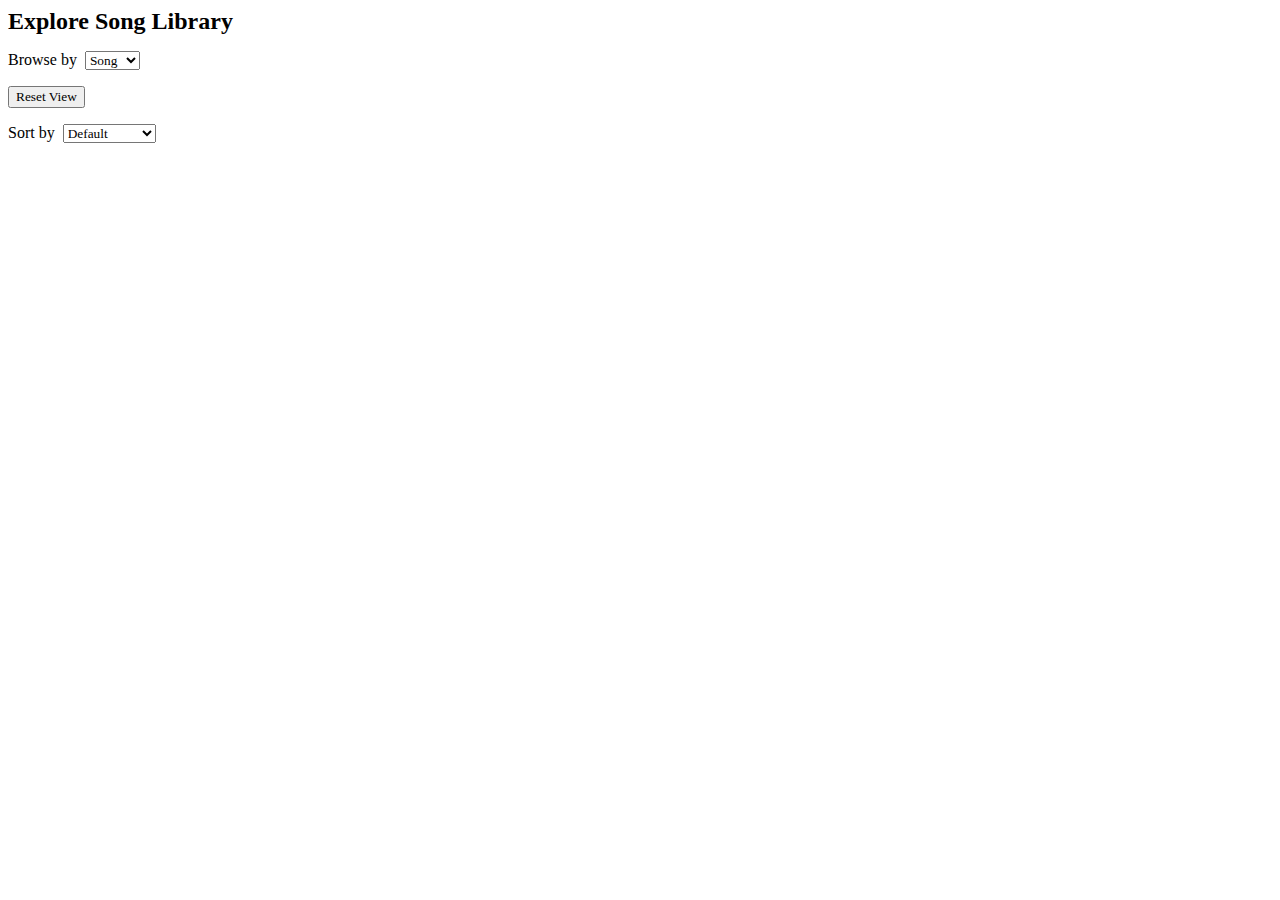
<file: summary_viz/index.html>
<html>
  <head>
    <meta charset="utf-8">
    <style>
    * {
      font-family: "Avenir";
    }
    h1 {
      font-size: 1.5em;
    }
    p {
      font-size: 0.9em;
      font-weight: bold;
    }
    text {
     font-size: 0.7em;
     text-transform: uppercase;
     font-weight: bold;
    }
    svg {
      background: white;
    }
    .bubble {
      stroke-width: 3px;
      stroke: none;
    }
    .bubble:hover {
      stroke: black;
    }
    </style>
  </head>
  <body>

  <div class="container">

    <h1>Explore Song Library</h1>

    <!-- <p>Browse by &nbsp;
      <button value="song">Song</button>
      <button value="artist">Artist</button>
      <button value="genre">Genre</button>
       &nbsp; &nbsp; Sort by &nbsp;
      <button>Acousticness</button>
      <button>Danceability</button>
      <button>Liveliness</button>
      <button>Loudness</button>
      <button>Tempo</button>
    </p> -->

    <!-- Select box to choose the "browse by" type -->
    <form class="form-inline">
      <div class="form-group">
        <label for="browseType">Browse by</label>&nbsp;
        <select class="form-control" id="browse-type">
          <option value="song">Song</option>
          <option value="artist">Artist</option>
          <option value="genre">Genre</option>
        </select>
      </div>
    </form>


    <!-- Button to reset viz -->
    <form method="get">
      <button value="reset" id="reloadButton">Reset View</button>
    </form>


    <!-- Select box to choose the "sort by" metric -->
    <form class="form-inline">
      <div class="form-group">
        <label for="sortType">Sort by</label>&nbsp;
        <select class="form-control" id="sort-type">
          <option value="default">Default</option>
          <option value="acousticness">Acousticness</option>
          <option value="danceability">Danceability</option>
          <option value="liveliness">Liveliness</option>
          <option value="tempo">Tempo</option>
        </select>
      </div>
    </form>

    <!-- Parent container for the visualization -->
    <div id="chart"></div>

  </div>

  <script src="https://d3js.org/d3.v5.min.js"></script>
  <script src="bubbles.js"></script>

  </body>
</html>
</file>
